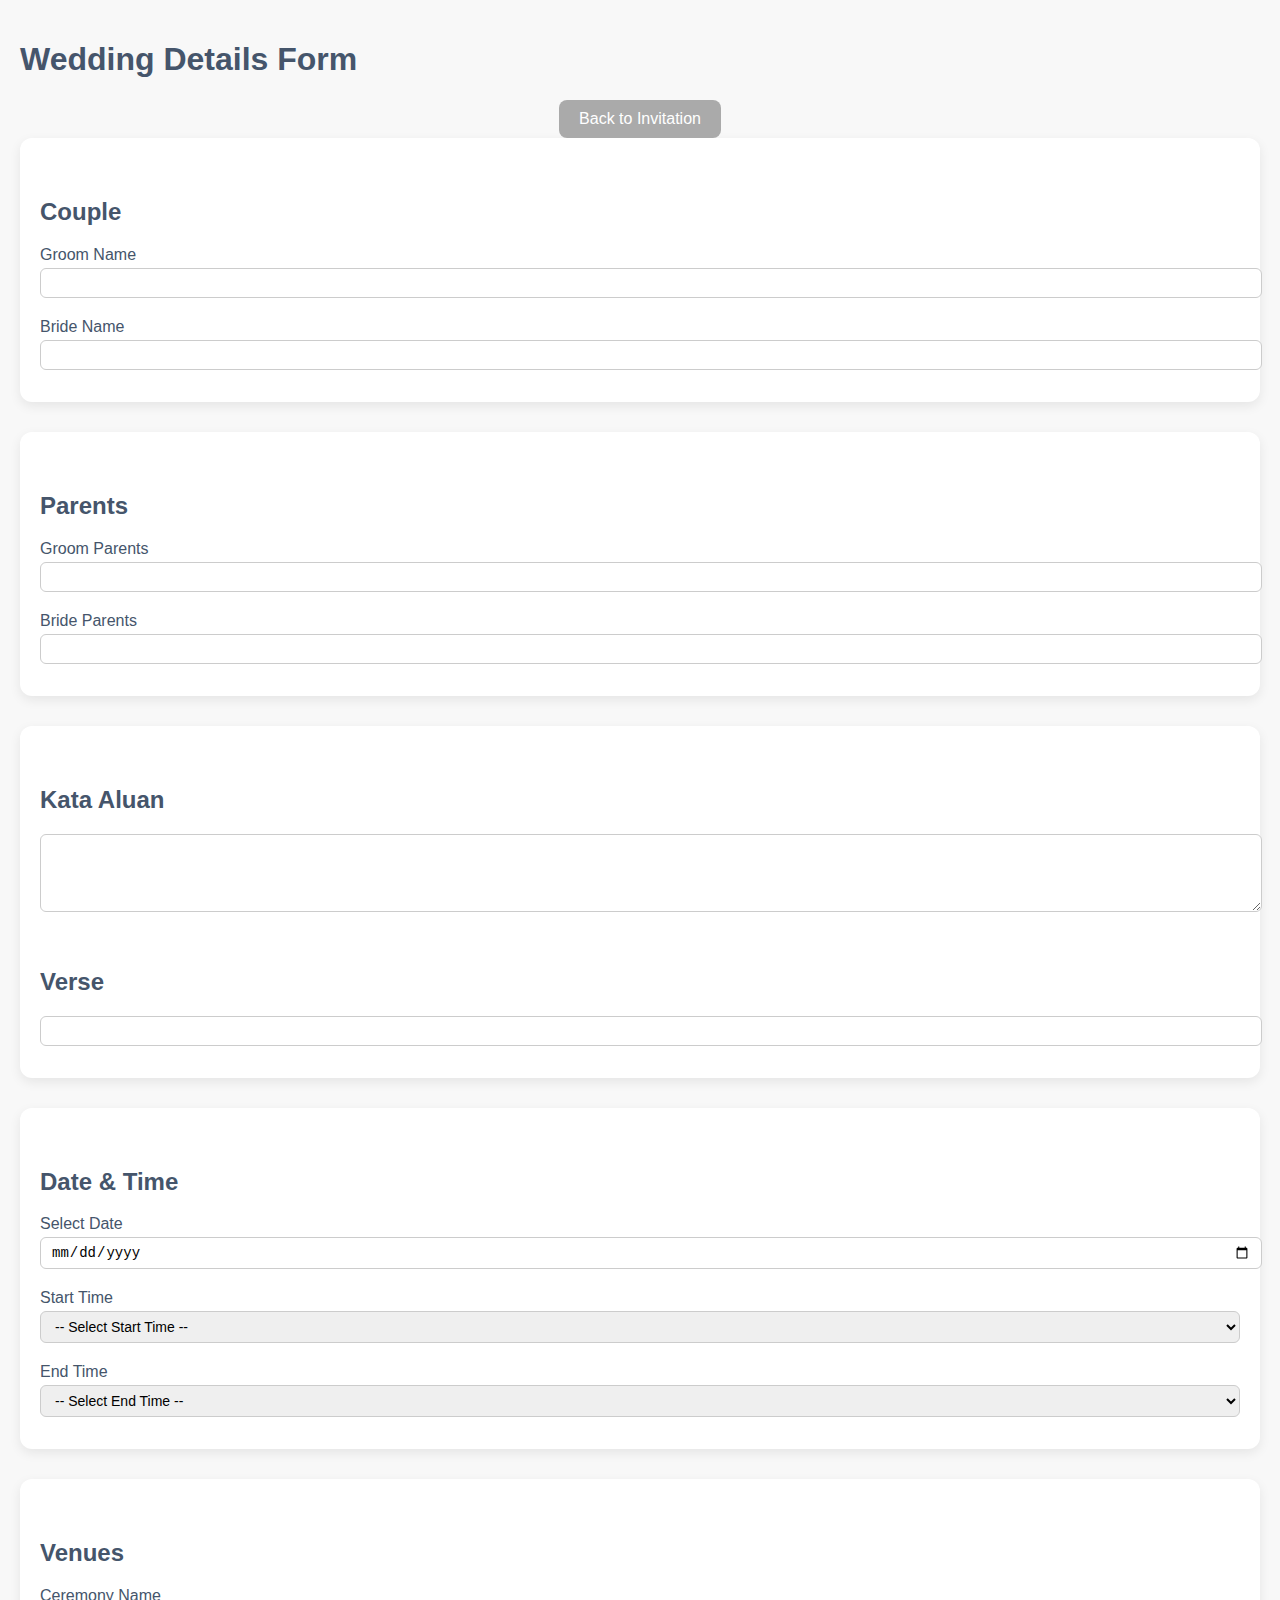
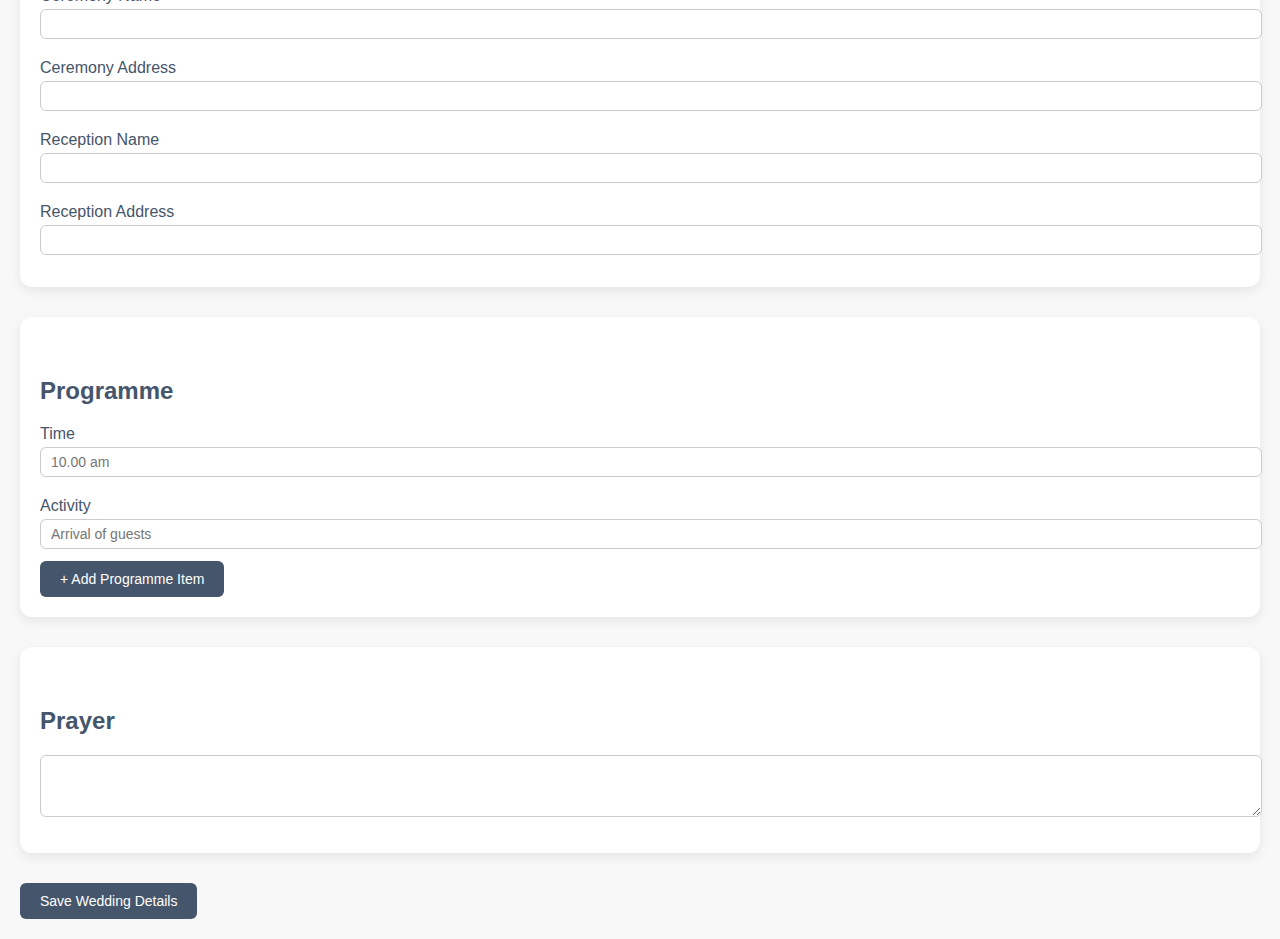
<file: editor.html>
<!DOCTYPE html>
<html lang="en">
<head>
  <meta charset="UTF-8">
  <meta name="viewport" content="width=device-width, initial-scale=1.0">
  <title>Wedding Details Form</title>
  <style>
    body {
      font-family: "League Spartan", sans-serif;
      background: #f8f8f8;
      color: #45556b;
      margin: 0;
      padding: 20px;
    }
    h2 { margin-top: 40px; }
    label { display: block; margin: 8px 0 4px; font-weight: 500; }
    input, textarea, select {
      width: 100%;
      padding: 6px 10px;
      margin-bottom: 12px;
      border-radius: 6px;
      border: 1px solid #ccc;
      font-size: 14px;
    }
    button {
      padding: 10px 20px;
      font-size: 14px;
      border: none;
      border-radius: 6px;
      background: #45556b;
      color: #fff;
      cursor: pointer;
    }
    button:hover {
      background: #5d6b83;
    }
    .section {
      margin-bottom: 30px;
      background: #fff;
      padding: 20px;
      border-radius: 12px;
      box-shadow: 0 4px 12px rgba(0,0,0,0.08);
    }
  </style>
</head>
<body>
  <h1>Wedding Details Form</h1>

  <!-- Back button -->
  <div style="text-align: center; margin-top: 20px;">
    <a href="index.html">
      <button
        style="
          background-color: #aaa;
          border: none;
          color: white;
          padding: 10px 20px;
          font-size: 16px;
          border-radius: 8px;
          cursor: pointer;
        "
      >
        Back to Invitation
      </button>
    </a>
  </div>

  <form id="weddingForm">
    <!-- Couple Section -->
    <div class="section">
      <h2>Couple</h2>
      <label for="groom">Groom Name</label>
      <input type="text" id="groom" name="groom" required>
      
      <label for="bride">Bride Name</label>
      <input type="text" id="bride" name="bride" required>
    </div>

    <!-- Parents Section -->
    <div class="section">
      <h2>Parents</h2>
      <label for="groomParents">Groom Parents</label>
      <input type="text" id="groomParents" name="groomParents" required>

      <label for="brideParents">Bride Parents</label>
      <input type="text" id="brideParents" name="brideParents" required>
    </div>

    <!-- Invitation Section -->
    <div class="section">
      <h2>Kata Aluan</h2>
      <textarea id="kataAluan" name="kataAluan" rows="4" required></textarea>
      
      <h2>Verse</h2>
      <input type="text" id="verse" name="verse" required>
    </div>

    <!-- Date & Time -->
    <div class="section">
      <h2>Date & Time</h2>
      
      <label for="fullDate">Select Date</label>
      <input type="date" id="fullDate" name="fullDate" required>

      <label for="timeStart">Start Time</label>
      <select id="timeStart" name="timeStart" required>
        <option value="">-- Select Start Time --</option>
      </select>

      <label for="timeEnd">End Time</label>
      <select id="timeEnd" name="timeEnd" required>
        <option value="">-- Select End Time --</option>
      </select>
    </div>

    <!-- Venues -->
    <div class="section">
      <h2>Venues</h2>
      <label for="ceremonyName">Ceremony Name</label>
      <input type="text" id="ceremonyName" name="ceremonyName" required>
      
      <label for="ceremonyAddress">Ceremony Address</label>
      <input type="text" id="ceremonyAddress" name="ceremonyAddress" required>
      
      <label for="receptionName">Reception Name</label>
      <input type="text" id="receptionName" name="receptionName" required>
      
      <label for="receptionAddress">Reception Address</label>
      <input type="text" id="receptionAddress" name="receptionAddress" required>
    </div>

    <!-- Programme -->
    <div class="section">
      <h2>Programme</h2>
      <div id="programmeContainer">
        <div class="programme-item">
          <label>Time</label>
          <input type="text" name="programmeTime[]" placeholder="10.00 am" required>
          <label>Activity</label>
          <input type="text" name="programmeActivity[]" placeholder="Arrival of guests" required>
        </div>
      </div>
      <button type="button" onclick="addProgrammeItem()">+ Add Programme Item</button>
    </div>

    <!-- Prayer -->
    <div class="section">
      <h2>Prayer</h2>
      <textarea id="prayer" name="prayer" rows="3" required></textarea>
    </div>

    <button type="submit">Save Wedding Details</button>
  </form>

  <script>
    // Add programme item
    function addProgrammeItem() {
      const container = document.getElementById('programmeContainer');
      const div = document.createElement('div');
      div.classList.add('programme-item');
      div.innerHTML = `
        <label>Time</label>
        <input type="text" name="programmeTime[]" placeholder="12.00 pm" required>
        <label>Activity</label>
        <input type="text" name="programmeActivity[]" placeholder="Photo session" required>
      `;
      container.appendChild(div);
    }

    // Generate time dropdown options
    function generateTimeOptions() {
      const startSelect = document.getElementById("timeStart");
      const endSelect = document.getElementById("timeEnd");
      const times = [];

      for (let hour = 0; hour < 24; hour++) {
        for (let min = 0; min < 60; min += 30) {
          const h = hour % 12 || 12;
          const ampm = hour < 12 ? "AM" : "PM";
          const timeLabel = `${h}:${min.toString().padStart(2, "0")} ${ampm}`;
          times.push(timeLabel);
        }
      }

      times.forEach(time => {
        const opt1 = document.createElement("option");
        const opt2 = document.createElement("option");
        opt1.value = time;
        opt1.textContent = time;
        opt2.value = time;
        opt2.textContent = time;
        startSelect.appendChild(opt1);
        endSelect.appendChild(opt2);
      });
    }
    generateTimeOptions();

    // Handle form submission
    document.getElementById('weddingForm').addEventListener('submit', function(e){
      e.preventDefault();
      const formData = new FormData(this);
      const weddingDetails = {
        couple: {
          groom: formData.get('groom'),
          bride: formData.get('bride')
        },
        parents: {
          groomParents: formData.get('groomParents'),
          brideParents: formData.get('brideParents')
        },
        kataAluan: formData.get('kataAluan'),
        verse: formData.get('verse'),
        date: {
          fullDate: formData.get('fullDate'),
          timeStart: formData.get('timeStart'),
          timeEnd: formData.get('timeEnd')
        },
        venues: {
          ceremony: {
            name: formData.get('ceremonyName'),
            address: formData.get('ceremonyAddress')
          },
          reception: {
            name: formData.get('receptionName'),
            address: formData.get('receptionAddress')
          }
        },
        programme: formData.getAll('programmeTime[]').map((time, i) => ({
          time,
          activity: formData.getAll('programmeActivity[]')[i]
        })),
        prayer: formData.get('prayer')
      };

      console.log("Wedding Details:", weddingDetails);
      alert("Wedding details saved! Check console.");
    });
  </script>
</body>
</html>
</file>
